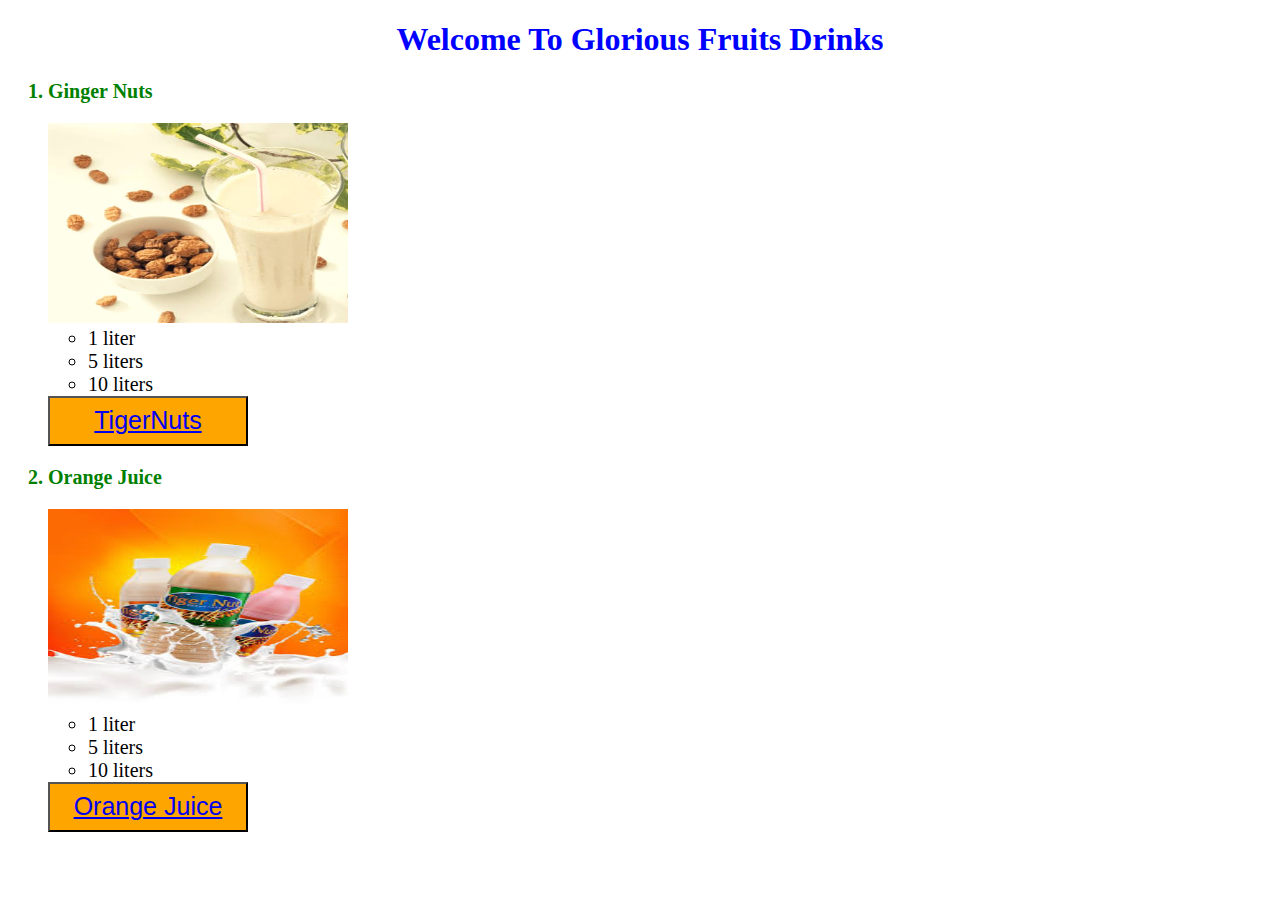
<file: project0/index.html>
<!DOCTYPE html>
<html>
  <head>
    <title> Glorious Fruits Drinks</title>
    <link rel="stylesheet" href="style.css">

  </head>
  <body>
    <h1> Welcome To Glorious Fruits Drinks </h1>
    <ol>
      <h2><li>Ginger Nuts</li></h2>
      <img src="gingernuts.jpeg" alt="TigerNuts" width="300" height="200">
      <ul>
        <li>1 liter</li>
        <li> 5 liters</li>
        <li>10 liters</li>
        </ul>
          <button><a href="gingernuts.html">TigerNuts</a></button>
      <h2><li> Orange Juice</li></h2>
      <img src="orangejuice.jpeg" alt="orangejuice" width="300" height="200">
      <ul>
      <li>1 liter</li>
      <li> 5 liters</li>
      <li>10 liters</li>
    </ul>
    <button><a href="Orangejuice.html"> Orange Juice</a></button>
    </ol>
  </body>
</html>
</file>
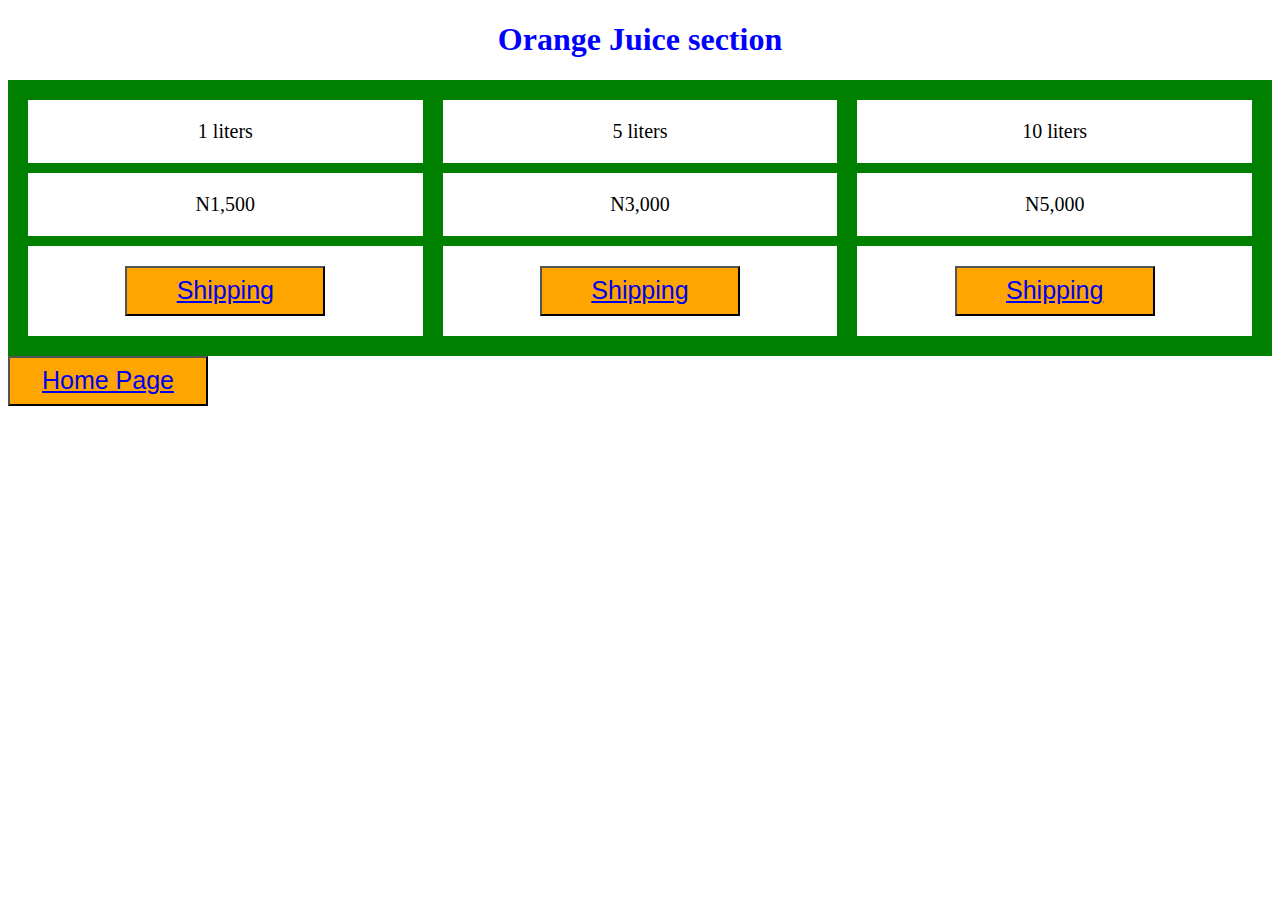
<file: project0/orangejuice.html>
<!DOCTYPE html>
<html>
  <head>
    <title> Orange Juice</title>
    <link rel="stylesheet" href="darkweb.css">
  </head>
  <body>
    <h1> Orange Juice section</h1>
    <div class="grid">
            <div class="grid-item">1 liters</div>
            <div class="grid-item">5 liters</div>
            <div class="grid-item">10 liters</div>
            <div class="grid-item">N1,500</div>
            <div class="grid-item">N3,000</div>
            <div class="grid-item">N5,000</div>
            <div class="grid-item"><button><a href="shipping.html"> Shipping </a></button></div>
            <div class="grid-item"><button><a href="shipping.html"> Shipping </a></button></div>
            <div class="grid-item"><button><a href="shipping.html"> Shipping </a></button></div>

        </div>
    <button type="button" class="btn btn-HOME"><a href="index.html"> Home Page</a></button>
  </body>
</html>
</file>
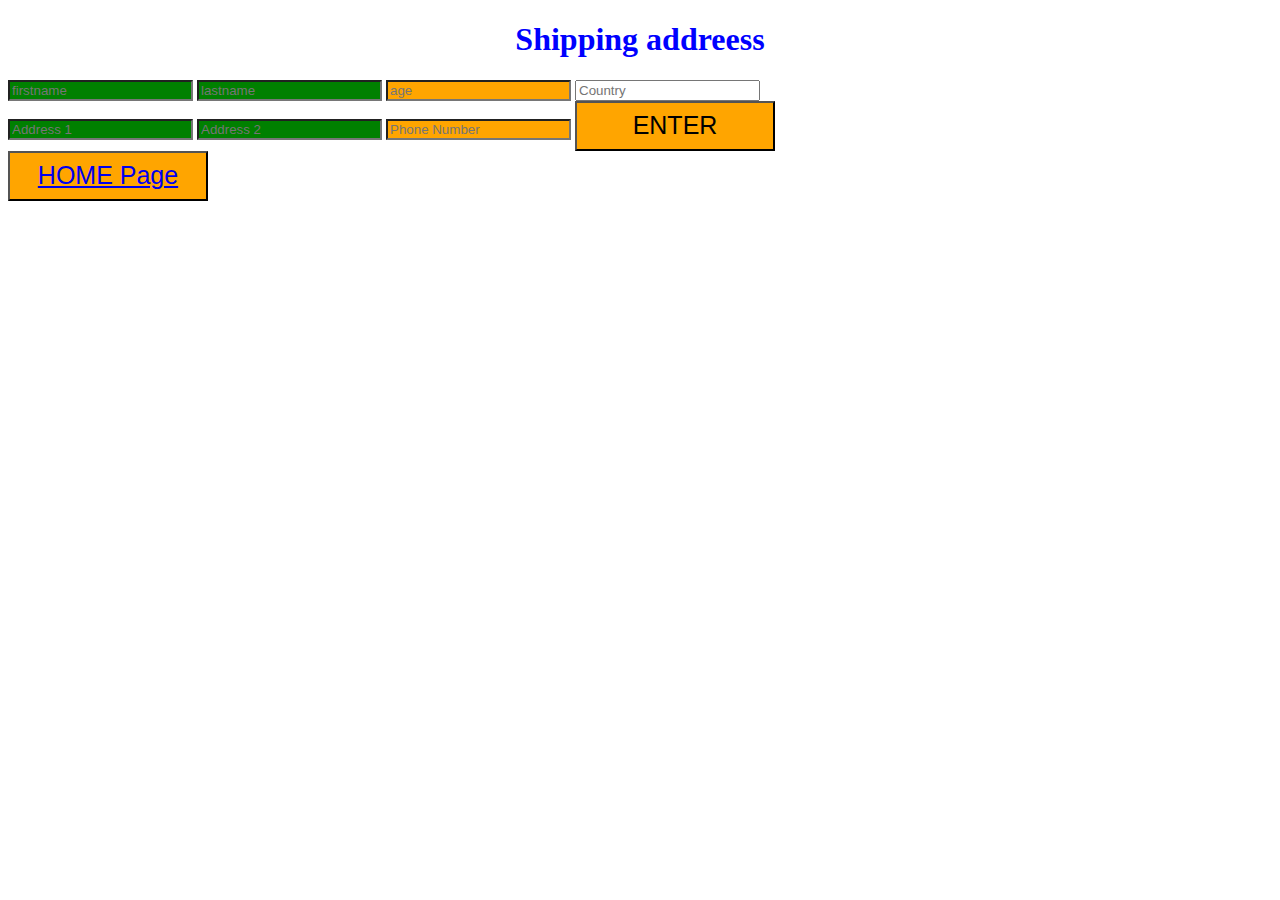
<file: project0/shipping.html>
<!DOCTYPE html>
<html>
  <head>
    <title> Sipping Address</title>
    <link rel="stylesheet" href="darkweb.css">
  </head>
  <body>
    <h1> Shipping addreess </h1>

    </address>
    <form>
          <div>
              <input name="name" type="text" placeholder="firstname">
              <input name="lastname" type="text" placeholder="lastname">
              <input name="age" type="number" placeholder="age">
              <input name="country" list="countries" placeholder="Country">
                <datalist id="countries">
                    <option value="Afghanistan">
                    <option value="Albania">
                    <option value="Algeria">
                    <option value="Andorra">
                    <option value="Angola">
                    <option value="Antigua &amp; Deps">
                    <option value="Argentina">
                    <option value="Armenia">
                    <option value="Australia">
                    <option value="Austria">
                    <option value="Azerbaijan">
                    <option value="Bahamas">
                    <option value="Bahrain">
                    <option value="Bangladesh">
                    <option value="Barbados">
                    <option value="Belarus">
                    <option value="Belgium">
                    <option value="Belize">
                    <option value="Benin">
                    <option value="Bhutan">
                    <option value="Bolivia">
                    <option value="Bosnia Herzegovina">
                    <option value="Botswana">
                    <option value="Brazil">
                    <option value="Brunei">
                    <option value="Bulgaria">
                    <option value="Burkina">
                    <option value="Burundi">
                    <option value="Cambodia">
                    <option value="Cameroon">
                    <option value="Canada">
                    <option value="Cape Verde">
                    <option value="Central African Rep">
                    <option value="Chad">
                    <option value="Chile">
                    <option value="China">
                    <option value="Colombia">
                    <option value="Comoros">
                    <option value="Congo">
                    <option value="Congo (Democratic Rep)">
                    <option value="Costa Rica">
                    <option value="Croatia">
                    <option value="Cuba">
                    <option value="Cyprus">
                    <option value="Czech Republic">
                    <option value="Denmark">
                    <option value="Djibouti">
                    <option value="Dominica">
                    <option value="Dominican Republic">
                    <option value="East Timor">
                    <option value="Ecuador">
                    <option value="Egypt">
                    <option value="El Salvador">
                    <option value="Equatorial Guinea">
                    <option value="Eritrea">
                    <option value="Estonia">
                    <option value="Ethiopia">
                    <option value="Fiji">
                    <option value="Finland">
                    <option value="France">
                    <option value="Gabon">
                    <option value="Gambia">
                    <option value="Georgia">
                    <option value="Germany">
                    <option value="Ghana">
                    <option value="Greece">
                    <option value="Grenada">
                    <option value="Guatemala">
                    <option value="Guinea">
                    <option value="Guinea-Bissau">
                    <option value="Guyana">
                    <option value="Haiti">
                    <option value="Honduras">
                    <option value="Hungary">
                    <option value="Iceland">
                    <option value="India">
                    <option value="Indonesia">
                    <option value="Iran">
                    <option value="Iraq">
                    <option value="Ireland (Republic)">
                    <option value="Israel">
                    <option value="Italy">
                    <option value="Ivory Coast">
                    <option value="Jamaica">
                    <option value="Japan">
                    <option value="Jordan">
                    <option value="Kazakhstan">
                    <option value="Kenya">
                    <option value="Kiribati">
                    <option value="Korea North">
                    <option value="Korea South">
                    <option value="Kosovo">
                    <option value="Kuwait">
                    <option value="Kyrgyzstan">
                    <option value="Laos">
                    <option value="Latvia">
                    <option value="Lebanon">
                    <option value="Lesotho">
                    <option value="Liberia">
                    <option value="Libya">
                    <option value="Liechtenstein">
                    <option value="Lithuania">
                    <option value="Luxembourg">
                    <option value="Macedonia">
                    <option value="Madagascar">
                    <option value="Malawi">
                    <option value="Malaysia">
                    <option value="Maldives">
                    <option value="Mali">
                    <option value="Malta">
                    <option value="Marshall Islands">
                    <option value="Mauritania">
                    <option value="Mauritius">
                    <option value="Mexico">
                    <option value="Micronesia">
                    <option value="Moldova">
                    <option value="Monaco">
                    <option value="Mongolia">
                    <option value="Montenegro">
                    <option value="Morocco">
                    <option value="Mozambique">
                    <option value="Myanmar, (Burma)">
                    <option value="Namibia">
                    <option value="Nauru">
                    <option value="Nepal">
                    <option value="Netherlands">
                    <option value="New Zealand">
                    <option value="Nicaragua">
                    <option value="Niger">
                    <option value="Nigeria">
                    <option value="Norway">
                    <option value="Oman">
                    <option value="Pakistan">
                    <option value="Palau">
                    <option value="Panama">
                    <option value="Papua New Guinea">
                    <option value="Paraguay">
                    <option value="Peru">
                    <option value="Philippines">
                    <option value="Poland">
                    <option value="Portugal">
                    <option value="Qatar">
                    <option value="Romania">
                    <option value="Russian Federation">
                    <option value="Rwanda">
                    <option value="St Kitts &amp; Nevis">
                    <option value="St Lucia">
                    <option value="Saint Vincent &amp; the Grenadines">
                    <option value="Samoa">
                    <option value="San Marino">
                    <option value="Sao Tome &amp; Principe">
                    <option value="Saudi Arabia">
                    <option value="Senegal">
                    <option value="Serbia">
                    <option value="Seychelles">
                    <option value="Sierra Leone">
                    <option value="Singapore">
                    <option value="Slovakia">
                    <option value="Slovenia">
                    <option value="Solomon Islands">
                    <option value="Somalia">
                    <option value="South Africa">
                    <option value="South Sudan">
                    <option value="Spain">
                    <option value="Sri Lanka">
                    <option value="Sudan">
                    <option value="Suriname">
                    <option value="Swaziland">
                    <option value="Sweden">
                    <option value="Switzerland">
                    <option value="Syria">
                    <option value="Taiwan">
                    <option value="Tajikistan">
                    <option value="Tanzania">
                    <option value="Thailand">
                    <option value="Togo">
                    <option value="Tonga">
                    <option value="Trinidad &amp; Tobago">
                    <option value="Tunisia">
                    <option value="Turkey">
                    <option value="Turkmenistan">
                    <option value="Tuvalu">
                    <option value="Uganda">
                    <option value="Ukraine">
                    <option value="United Arab Emirates">
                    <option value="United Kingdom">
                    <option value="United States">
                    <option value="Uruguay">
                    <option value="Uzbekistan">
                    <option value="Vanuatu">
                    <option value="Vatican City">
                    <option value="Venezuela">
                    <option value="Vietnam">
                    <option value="Yemen">
                    <option value="Zambia">
                    <option value="Zimbabwe">
                </datalist>
            </div>

            </form>
            <form>
            <input name="address" type="text" placeholder="Address 1">
              <input name="address" type="text" placeholder="Address 2">
              <input name="phone-number" type="number" placeholder="Phone Number">
            <button>ENTER</button>
          </form>

    <button><a href="index.html">HOME Page</a></button>
  </body>
</html>
</file>
<file: project0/style.css>
h1 {
    color: blue;
    text-align: center;
}
h2{
  color: green;
}
li{
  font-size: 20px

}
p {
    color: red;
}
button{
  width: 200px;
  height: 50px;
  font-size: 25px;
  background-color: orange;
}
button: hover{
  background-color: orange;
}
li:hover {
  background-color: orange;
</file>
<file: project0/darkweb.css>
h1, h2{
  color: blue;
  text-align: center;
}
ol, li{
  color: red;
}
p::selection{
  color: blue;
  background-color: yellow;
}
input[type=text]{
  background-color: green;
}
input[type=number]{
  background-color: Orange;
}

button{
  width: 200px;
  height: 50px;
  font-size: 25px;
  background-color: orange;
}
button: hover{
  background-color: orange;
}

  @@media print {
    .scree-only{
      display:none;
    }
  }
 (min-widgt:500px) {
    {
    background-color:red;

     }
  }
  (max-width:499px;) {
      body{
        background-color: blue;
            }

    }
    .grid {
                background-color: green;
                display: grid;
                padding: 20px;
                grid-column-gap: 20px;
                grid-row-gap: 10px;
                grid-template-columns: auto auto auto;
            }

            .grid-item {
                background-color: white;
                font-size: 20px;
                padding: 20px;
                text-align: center;
            }
</file>
